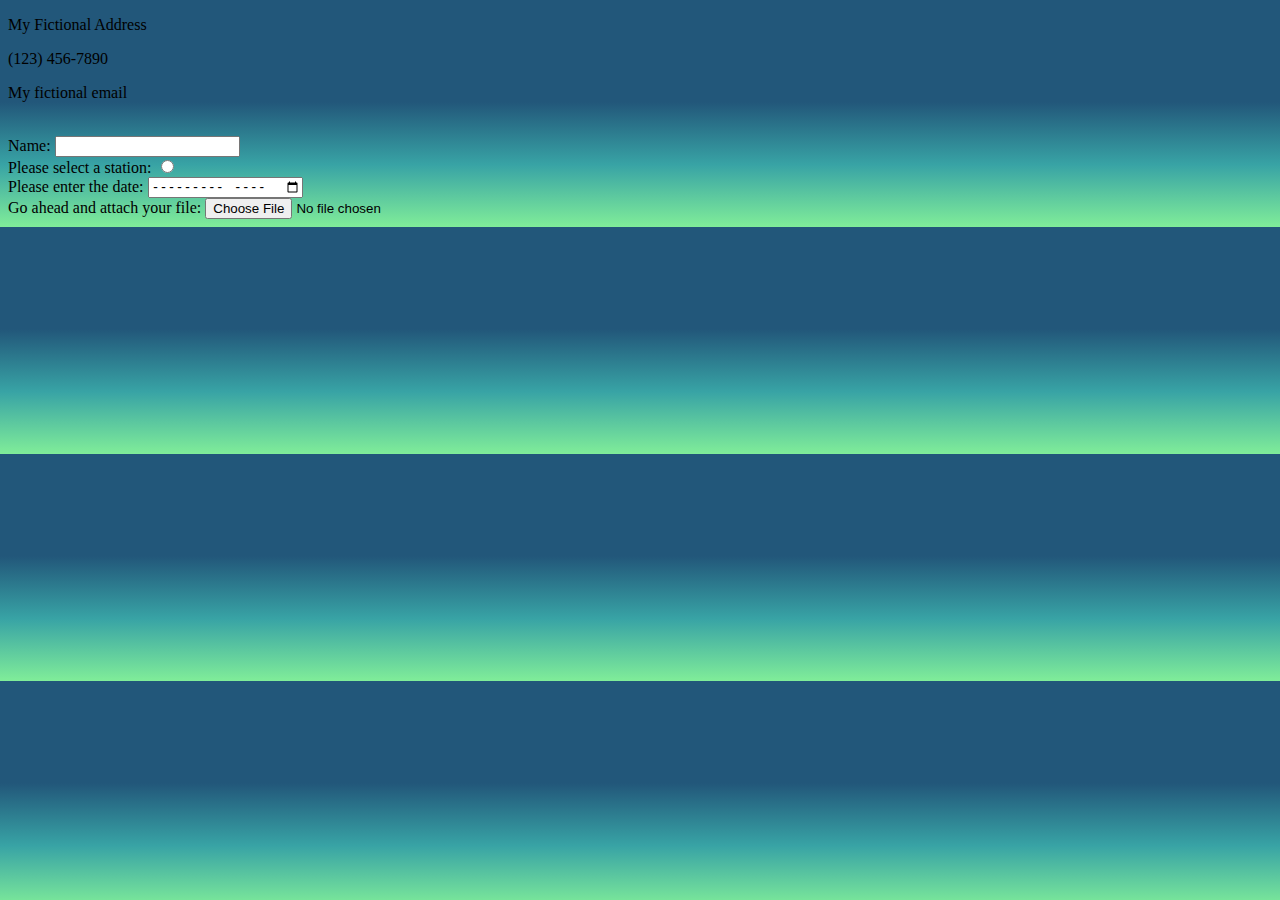
<file: contact_me.html>
<!DOCTYPE html>
<html lang="en" dir="ltr">
<link rel="stylesheet" href="css/styles.css">
<head>
  <meta charset="utf-8">
  <title>Contact Me</title>
</head>

<body>
  <p>My Fictional Address</p>
  <p>(123) 456-7890</p>
  <p>My fictional email</p>
  <br>
  <form class="" action="index.html" method="post">
    <label for="">Name:</label>
    <input type="text" name="name" value="">
    <br>
    <label for="radio">Please select a station:</label>
    <input type="radio" name="radio" value="">
    <br>
    <label for="month">Please enter the date:</label>
    <input type="month" name="month" value="">
    <br>
    <label for="">Go ahead and attach your file:</label>
    <input type="file" name="file" value="">
  </form>
</body>

</html>
</file>
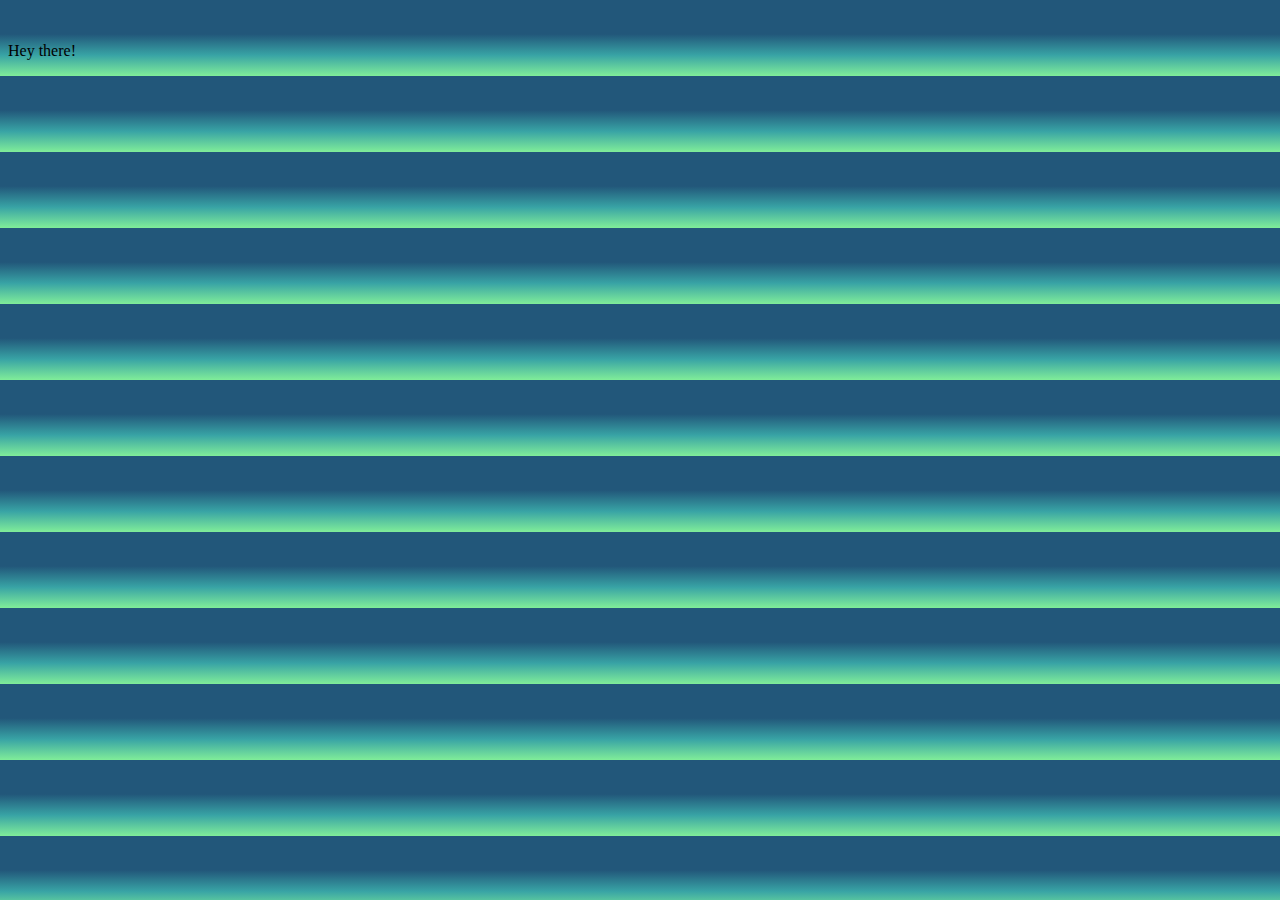
<file: hobbies.html>
<!DOCTYPE html>
<html lang="en" dir="ltr">
<link rel="stylesheet" href="css/styles.css">
  <head>
    <meta charset="utf-8">
    <title>Hobbies</title>
  </head>
  <body>

  </body>
  <footer>
    <br>
    <p>
      Hey there!
    </p>
  </footer>
</html>
</file>
<file: css/styles.css>
body {
  background: linear-gradient(#22577A 45%, #38A3A5, #80ED99);

}

hr {
  background: linear-gradient(#22577A 45%, #38A3A5, #80ED99);
  border-top: dotted;
  width: 4%;
  border-top-color: rgba(147, 181, 198, 0.7);
  border-top-width: 6px;
  border-left: none;
  border-right: none;
}

h1 {
  color: #D4ECDD;
}

h3 {
  color: #D4ECDD;
}
</file>
